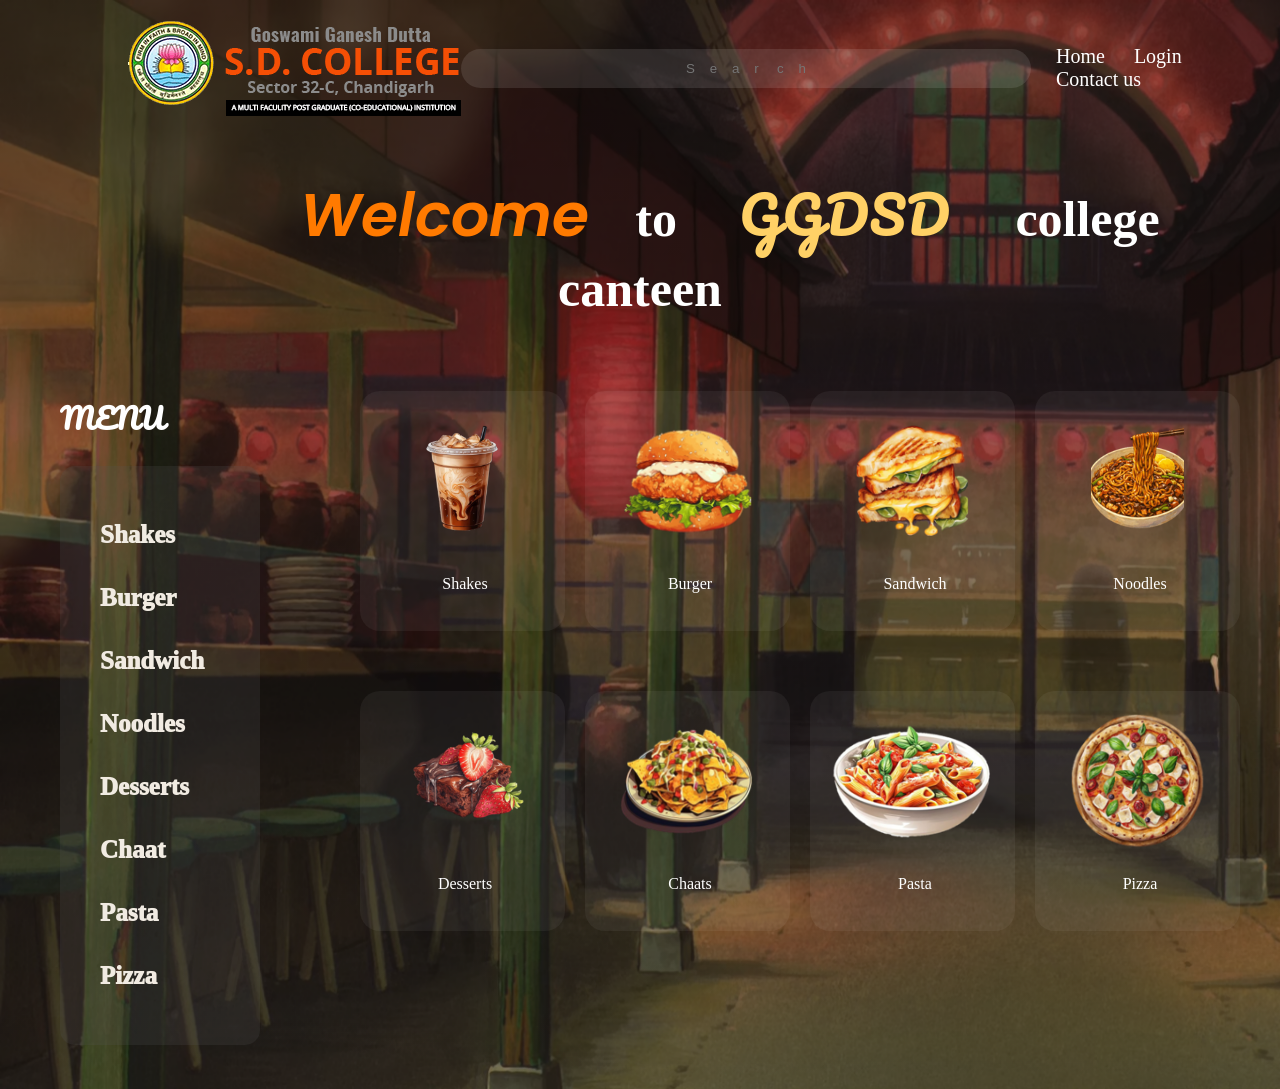
<file: index.html>
<!DOCTYPE html>
<html>
<head>
    <title>Canteen</title>
    <link rel="stylesheet" href="style.css">
    <link href="https://fonts.googleapis.com/css2?family=Playfair+Display:wght@700&family=Poppins:wght@400;600&family=Pacifico&display=swap" rel="stylesheet">
</head>
<body>
    <!-- NAVBAR -->
<div class="navbar">
    <div class="logo">
        <img src="logo.png" alt="logo">
    </div>

    <div class="search-box">
        <input type="text" placeholder="S    e    a    r     c    h">
    </div>

    <div class="nav-links">
        <a href="index.html">Home</a>
        <a href="#">Login</a>
        <a href="#">Contact us</a>
    </div>

</div>

<h1 class="heading"> <span class="welcome-text"> Welcome </span> to <span class="brand-text"> GGDSD </span>
   college  canteen </h1>

<div class="container">

    <!-- LEFT MENU -->
    <div class="sidebar">
        <h2 class="menu-title">MENU</h2>
        <ul>
            <li onclick="goToCategory('shakes')">Shakes</li>
            <li onclick="goToCategory('burger')">Burger</li>
            <li onclick="goToCategory('sandwich')">Sandwich</li>
            <li onclick="goToCategory('noodles')">Noodles</li>
            <li onclick="goToCategory('desserts')">Desserts</li>
            <li onclick="goToCategory('chaat')">Chaat</li>
            <li onclick="goToCategory('pasta')">Pasta</li>
            <li onclick="goToCategory('pizza')">Pizza</li>
        </ul>
    </div>

    <!-- ITEMS -->
    <div class="menu-grid">

        <div class="card" onclick="goToCategory('shakes')">
            <img src="Picture1.png">
            <p>Shakes</p>
        </div>

        <div class="card" onclick="goToCategory('burger')" id="burger">
            <img src="Picture2.png">
            <p>Burger</p>
        </div>

        <div class="card" onclick="goToCategory('sandwich')" id="sandwich">
            <img src="Picture3.png">
            <p>Sandwich</p>
        </div>

        <div class="card" onclick="goToCategory('noodles')" id="noodles">
            <img src="Picture4.png">
            <p>Noodles</p>
        </div>
        <div class="card" onclick="goToCategory('Desserts')">
            <img src="Picture5.png">
            <p>Desserts</p>
        </div>
        <div class="card" onclick="goToCategory('Chaat')">
            <img src="Picture6.png">
            <p>Chaats</p>
        </div>
        <div class="card" onclick="goToCategory('Pasta')" id="pasta">
            <img src="Picture7.png">
            <p>Pasta</p>
        </div>
        <div class="card" onclick="goToCategory('Pizza')" id="pizza">
            <img src="Picture8.png">
            <p>Pizza</p>
        </div>

    </div>


</div>

<script src="script.js"></script>
</body>
</html>
</file>
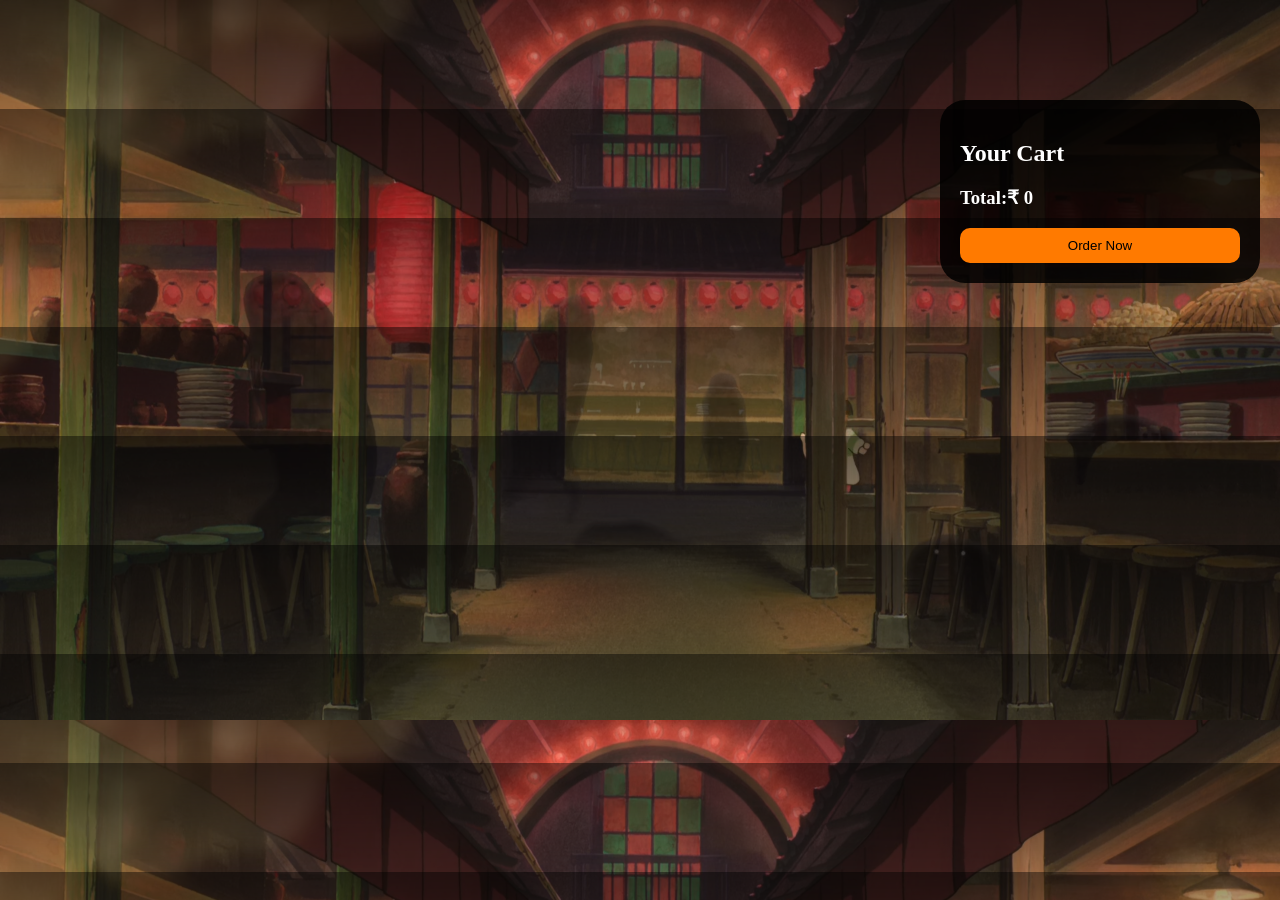
<file: category.html>
<!DOCTYPE html>
<html>
<head>
    <title>Category</title>
    <link rel="stylesheet" href="style.css">
</head>
<body>

<h1 id="categoryTitle"></h1>


<div class="menu-grid" id="itemsContainer"></div>
<div class="cart">
    <h2>Your Cart</h2>
    <div id="cart-items"></div>
    <h3>Total:₹<span id="total"> 0 </span></h3>
    <button class="order-btn">Order Now</button>
</div>
<script src="category.js"></script>
</body>
</html>
</file>
<file: style.css>
body {
    /*font-family: "Georgia";*/
    padding:0;
    background-image: linear-gradient(rgba(0, 0, 0, 0.43), rgba(255, 255, 255, 0)), url('bg1.png');
    background-size: cover;
    color: white;
    margin-top: 0;
    overflow-x: hidden;
}

.welcome-text {
    font-family: 'Poppins', sans-serif;
    font-size: 60px;
    font-weight: 600;
    color: #ff7a00;
    font-style:italic;
    word-spacing: 30px;
    margin-left: 180px;
}
.brand-text {
    font-family:  'Pacifico', cursive;
    font-size: 50px;
    font-weight: 700;
    letter-spacing: 2px;
     color: #ffd166;
}
.heading{
    word-spacing: 50px;
    text-align: center;
    font-size:50px;
}
.menu-title {
    font-family: 'Pacifico', cursive;
    font-size: 28px;
}

.title {
    text-align: center;
    color: #f17a04;
    font-family:system-ui, -apple-system, BlinkMacSystemFont;
    word-spacing: 65px;
    font-size: 40px;
    
}

.container {
    display: flex;
    align-items: flex-start;
    gap:40px;
    max-width: 1200px;
    margin: auto;

}

.sidebar {
    width: 200px;
    padding: 20px;
    margin-left: 0;

}

.sidebar ul {
    list-style: none;
    padding: 0;
    background: rgba(88, 85, 85, 0.2);
    padding: 30px;
    border-radius: 15px;
}

.sidebar li {
    padding: 10px;
    font-weight: 1000;
    color:#f1ebe2;
    font-size: 25px;
    margin: 15px 0;
    cursor: pointer;
}
.sidebar li:hover {
    color: #ff7a00;
}

.menu-grid {
    display: grid;
    flex:3;
    grid-template-columns: repeat(4, 1fr);
    gap: 60px;
    padding: 40px;
}
.menu-grid p{
    margin-left: 5px;
}

.card {
    background: rgba(255,255,255,0.05);
    padding: 20px;
    border-radius: 20px;
    text-align: center;
    transition: 0.3s;
    width: 100%; 
    height: 200px;
    max-width: 220px;
}
.card:hover {
    transform: translateY(-10px);
}

.card img {
    width: 100%;
    height: 140px;
    object-fit:contain;

}
/* NAVBAR */
.navbar {
    display: flex;
    justify-content: space-between;
    align-items: center;
    padding: 15px 40px;  
}

.logo {
    font-weight: bold;
    font-size: 20px;
    color: #c04b16;
    margin-left: 80px;
}

.search-box input {
    width: 530px;
    padding: 12px 20px;
    border-radius: 30px;
    border: none;
    outline: none;
    text-align: center;
    background: rgba(255,255,255,0.1);
    color: white;
}

.nav-links a {
    margin-left: 25px;
    text-decoration: none;
    color: #ffffff;
    font-weight: 500;
    font-size: 20px;
    gap:30px;
    cursor: pointer;
}

.nav-links a:hover {
    color: #ff7a00;
}




.cart {
    position: fixed;
    right: 20px;
    top: 100px;
    width: 280px;
    background: rgba(0,0,0,0.85);
    padding: 20px;
    border-radius: 25px;
    color: white;
    flex:1;
}

.cart-item {
    display: flex;
    gap: 10px;
    margin-bottom: 10px;
}

.cart-item img {
    width: 50px;
    height: 50px;
    border-radius: 8px;
}

.order-btn {
    width: 100%;
    padding: 10px;
    background: #ff7a00;
    border: none;
    border-radius: 10px;
    cursor: pointer;
}

/*add to cart*/

.qty {
    margin-bottom: 10px;  /* space below +/- */
     display: flex;
    align-items: center;
    gap: 8px
}

.card button {
    margin-top: 8px;  /* space above Add to Cart */
}

.qty button {
    padding: 5px 10px;
    border: none;
    color: white;
    font-weight: bold;
    cursor: pointer;
    border-radius: 5px;
}


.card button:last-of-type {
    background: #ff7a00;
    color: white;
    border: none;
    padding: 10px 15px;
    border-radius: 25px;   /* rounded clean edges */
    cursor: pointer;
    font-weight: 500;
    transition: 0.3s;
}

/* Hover effect */
.card button:last-of-type:hover {
    background: #e66a00;
    transform: scale(1.05);
}

.card {
    display: flex;
    flex-direction: column;
    align-items: center;
    gap: 8px;
    
}
</file>
